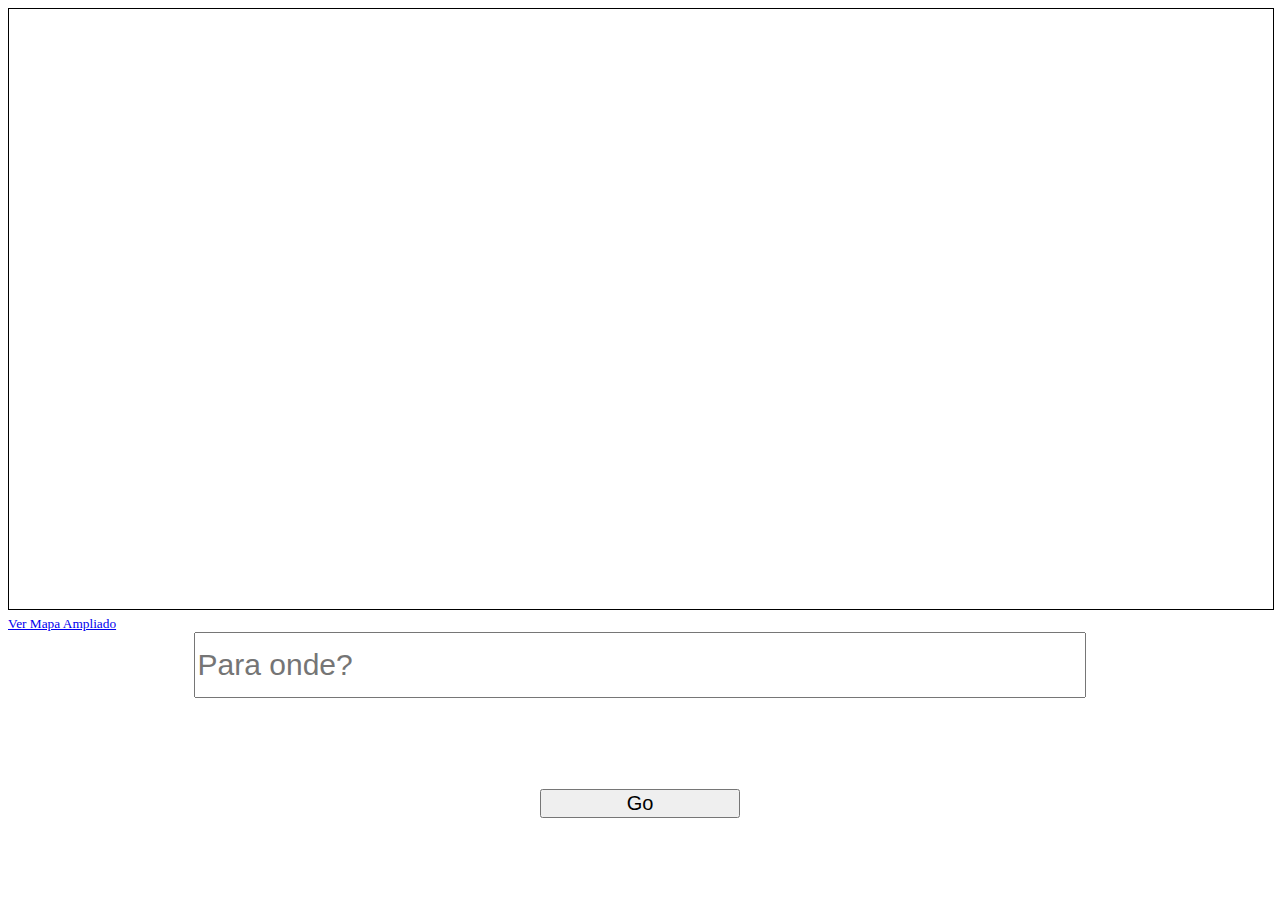
<file: Pedalex/html/index.html>
<!DOCTYPE html>
<html>

	<head>
		<title>Pedalex</title>
		<link rel="stylesheet" type="text/css" href="../css/main.css">
	</head>

	<body>

		<iframe frameborder="0" scrolling="no" marginheight="0" marginwidth="0" src="https://www.openstreetmap.org/export/embed.html?bbox=-48.66083979606629%2C-27.036345707354496%2C-48.64667773246766%2C-27.027610844336714&amp;layer=mapnik" style="border: 1px solid black"></iframe><br/><small><a href="https://www.openstreetmap.org/#map=17/-27.03198/-48.65375">Ver Mapa Ampliado</a></small>

		<form>

			<div id="texto">
				<input type="text" id="onde" placeholder="Para onde?">
			</div>

			<div class="botao">
				<button id="go">Go</button>
			</div>
			
		</form>

		<script type="text/javascript">

			document.querySelector('form').addEventListener('submit', ev => ev.preventDefault())
			document.querySelector('button').addEventListener('click', ev => document.location.href = "caminhar.html")

		</script>

	</body>

</html>
</file>
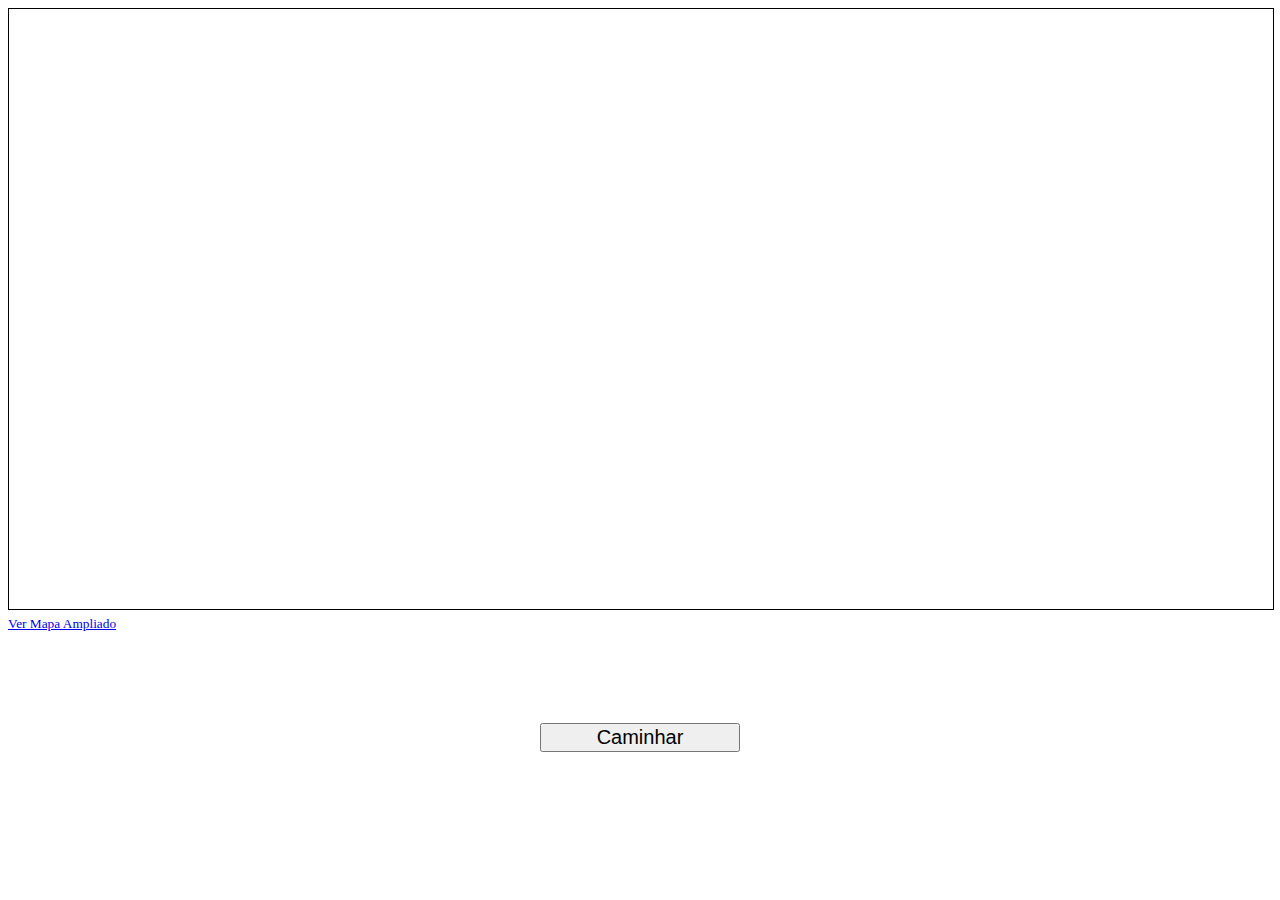
<file: Pedalex/html/caminhar.html>
<!DOCTYPE html>
<html>

	<head>
		<title>Pedalex</title>
		<link rel="stylesheet" type="text/css" href="../css/main.css">
	</head>

	<body>

		<iframe frameborder="0" scrolling="no" marginheight="0" marginwidth="0" src="https://www.openstreetmap.org/export/embed.html?bbox=-48.688788414001465%2C-27.040512207884692%2C-48.63214015960694%2C-27.005569976279208&amp;layer=mapnik" style="border: 1px solid black"></iframe><br/><small><a href="https://www.openstreetmap.org/#map=15/-27.0230/-48.6605">Ver Mapa Ampliado</a></small>

		<div class="botao">
			<button id="caminhar">Caminhar</button>
		</div>

	</body>
</html>
</file>
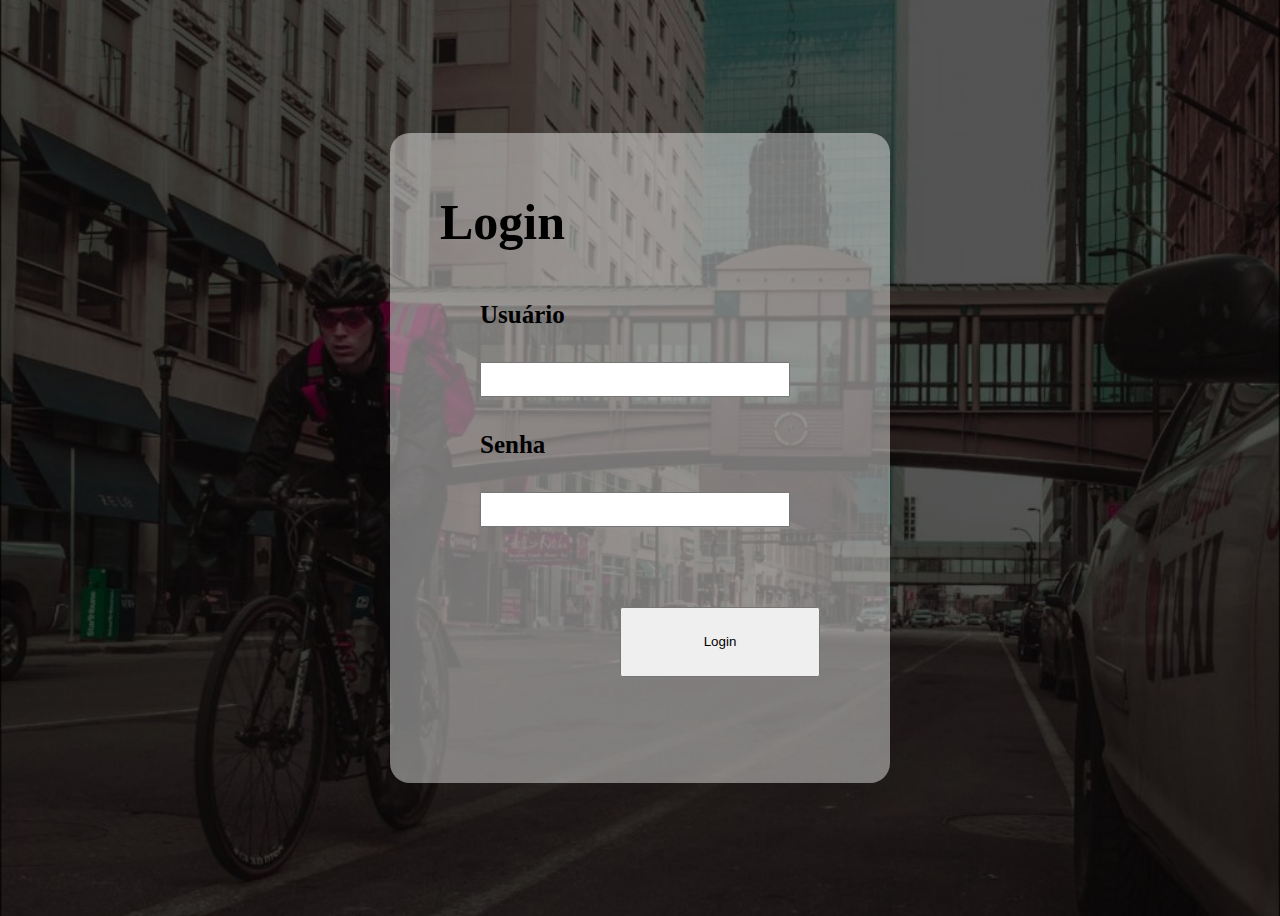
<file: Pedalex/html/login.html>
<!DOCTYPE html>
<html>
<head>

	<title>Login</title>
	<meta charset="utf-8">
	<link rel="stylesheet" type="text/css" href="../css/login.css">

</head>
<body>

	<div id="bodydiv">
		
		<div id="mainbox">
		
			<div id="titulo">

				<h1>Login</h1>

			</div>
			
			<form>

				<div id="usuario">
				
					<h4>Usuário</h4>
					<input required type="text" id="usuariovalor" name="usuario">	

				</div>

				<div id="senha">
				
				<h4>Senha</h4>
				<input required type="password" name="senha">	

				</div>

				<div id="botao">
					<button>Login</button>					
				</div>
				
			</form>
			

		</div>

	</div>
	<script type="text/javascript">
		document.querySelector('form').addEventListener('submit', ev => ev.preventDefault())
		document.querySelector('button').addEventListener('click', ev => document.location.href = "index.html")
	</script>
</body>
</html>
</file>
<file: Pedalex/css/main.css>
iframe {
	 width:100%;
	 height:600px;
}

#texto{
	display: flex;
	justify-content: center;
}

.botao {
	display: flex;
	justify-content: center;
	height: 20vh;
	align-items: center;
}

#onde {

width: 70%;
height: 60px;
font-size: 30px;

}

#go, #caminhar {

	margin-top: 30px;
	width: 200px;
	height: 100;
	font-size: 20px;

}
</file>
<file: Pedalex/css/login.css>
* {
	box-sizing: border-box;
}

body {
	background: url("../doc/background.jpeg") no-repeat center center fixed;	
	background-size: cover;
	overflow: hidden;
}

#bodydiv {
	display: flex;
	height: 100vh;
	justify-content: center;
	align-items: center;
	display: flex;
	flex-wrap: row nowrap;
	justify-content: center;
	align-content: center;

}

#mainbox {

	background-color: #ffffff70;
	width: 500px;
	height: 650px;
	border-radius: 20px;

}

h1 {
	font-size: 50px;
}

h4 {
	font-size: 25px;
}

#titulo {

	margin-left: 50px;
	margin-top: 60px;
	margin-bottom: 50px;
	width: 500px;
}

#usuario {

	width: 600px;
	margin-left: 90px;
}

#senha {

	width: 600px;
	margin-left: 90px;
}

#botao {

	display: flex;
	justify-content: flex-end;
}

#usuario input, #senha input {
	height: 35px;
	width: 310px;
}

button {
	width: 200px;
	height: 70px;
	margin-top: 80px;
	margin-right: 70px;
}
</file>
